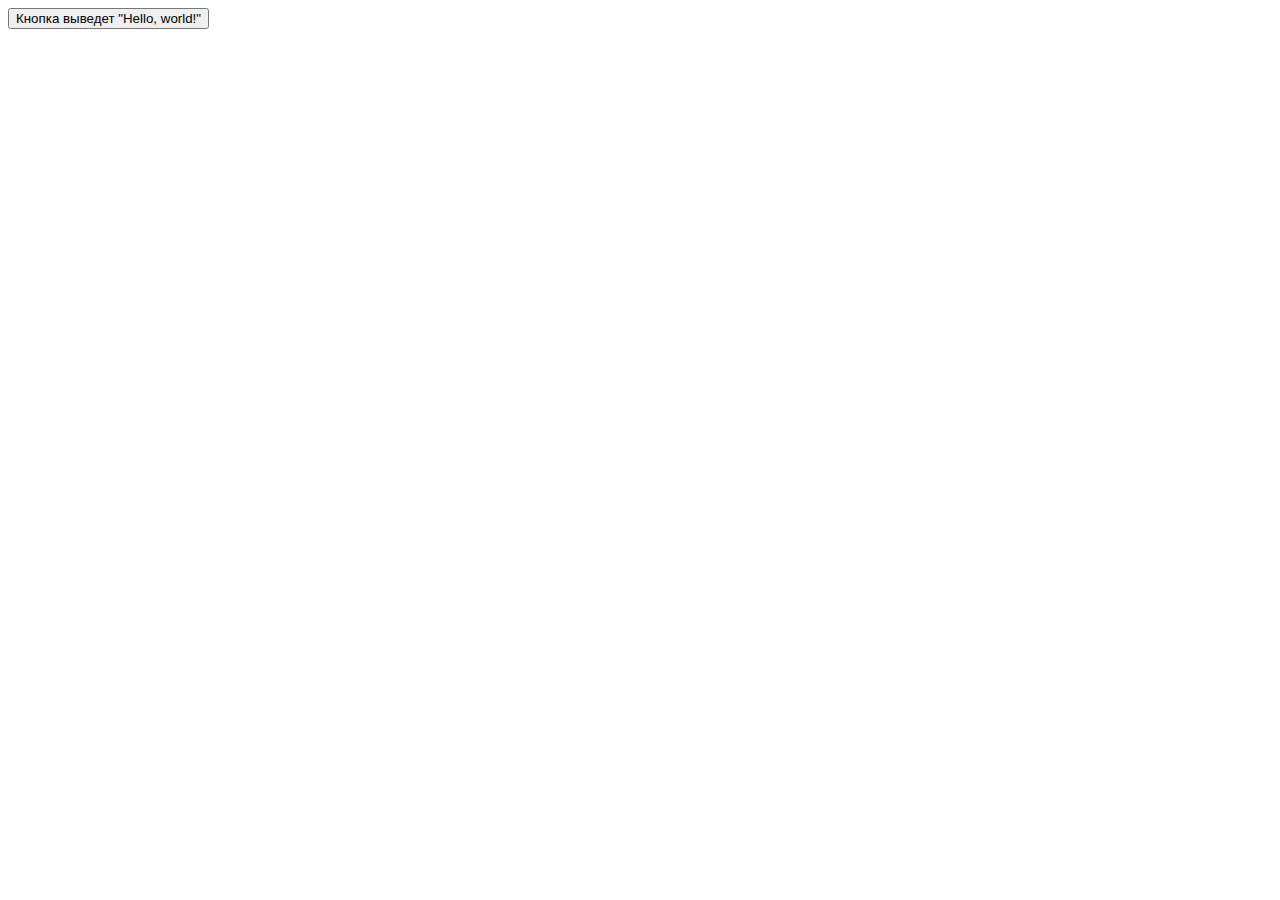
<file: 1-click_on_button_simple/index.html>
<!doctype html>
<html lang="en">
<head>
    <meta charset="UTF-8">
    <meta name="viewport"
          content="width=device-width, user-scalable=no, initial-scale=1.0, maximum-scale=1.0, minimum-scale=1.0">
    <meta http-equiv="X-UA-Compatible" content="ie=edge">
    <title>Простое нажатие на кнопку</title>
</head>
<body>
    <button onclick="clickButton();">Кнопка выведет "Hello, world!"</button>
    <script src="script.js"></script>
</body>
</html>
</file>
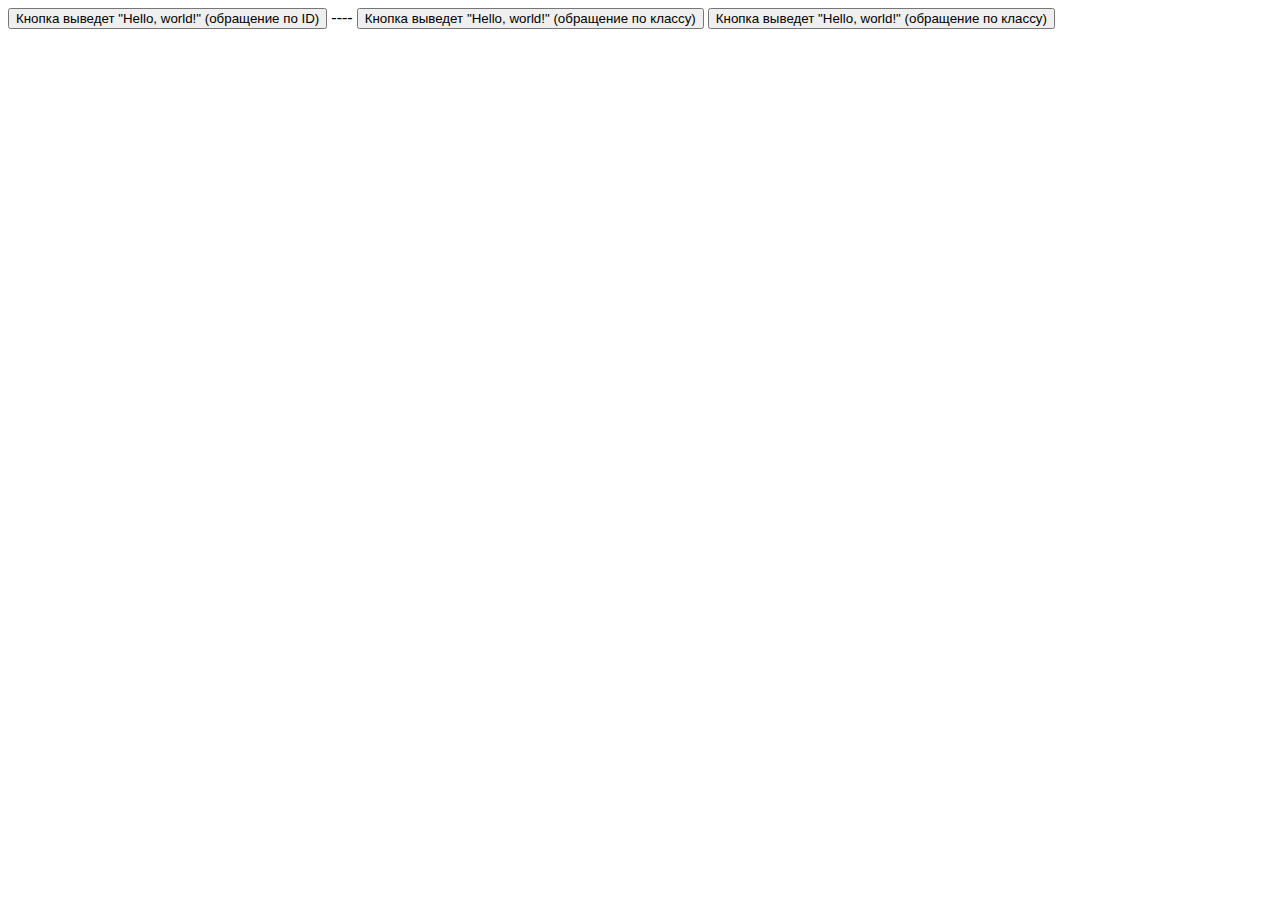
<file: 2-click_on_button_advenced/index.html>
<!doctype html>
<html lang="en">
<head>
    <meta charset="UTF-8">
    <meta name="viewport"
          content="width=device-width, user-scalable=no, initial-scale=1.0, maximum-scale=1.0, minimum-scale=1.0">
    <meta http-equiv="X-UA-Compatible" content="ie=edge">
    <title>Нажатие на кнопку (назначение функции через JS)</title>
</head>
<body>
    <button id="button_id">Кнопка выведет "Hello, world!" (обращение по ID)</button>
    ----
    <button class="button_class">Кнопка выведет "Hello, world!" (обращение по классу)</button>
    <button class="button_class">Кнопка выведет "Hello, world!" (обращение по классу)</button>

    <script src="script.js"></script>
</body>
</html>
</file>
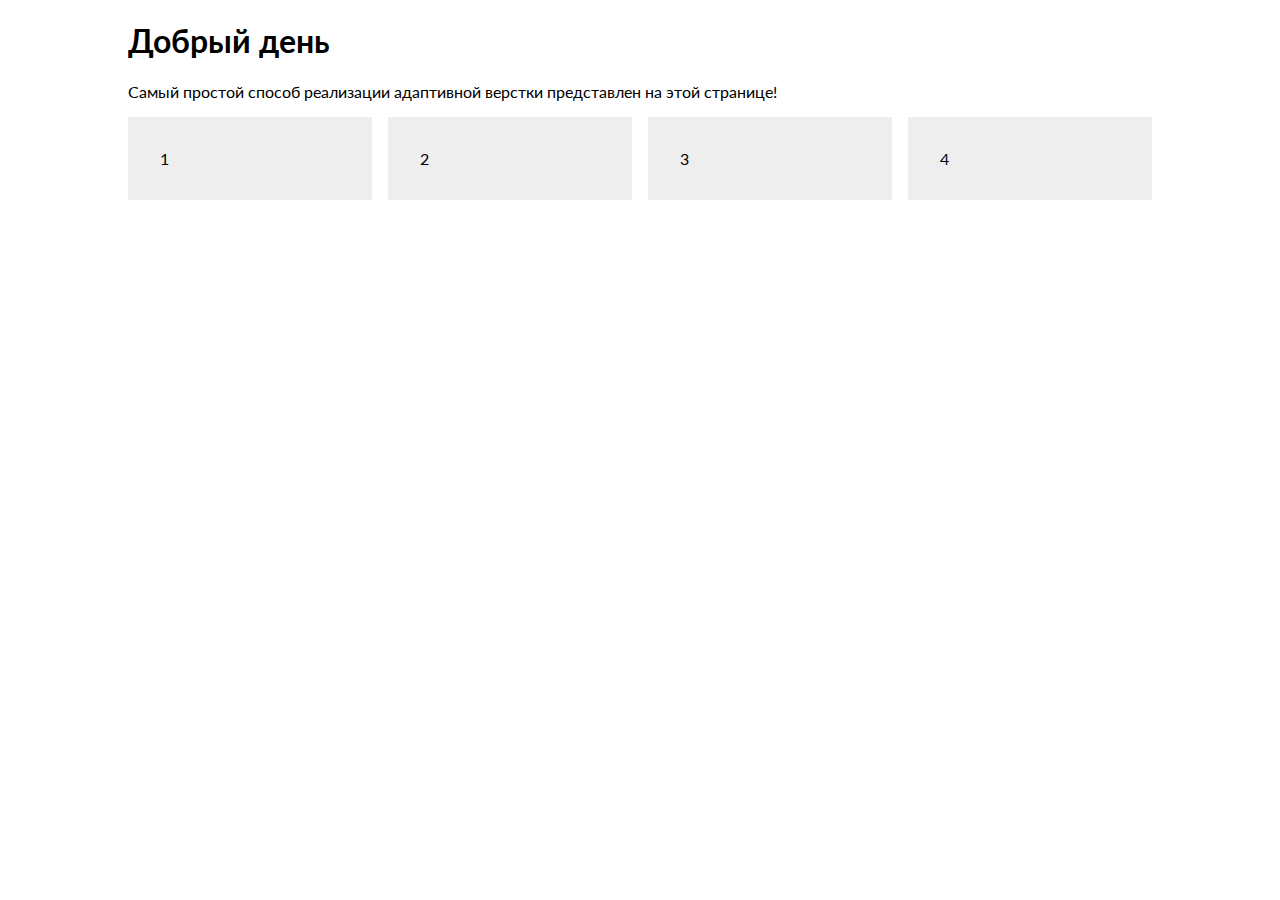
<file: 5-simple-adaptive/index.html>
<!DOCTYPE html>
<html lang="en">

<head>
    <meta charset="UTF-8">
    <meta http-equiv="X-UA-Compatible" content="IE=edge">
    <meta name="viewport" content="width=device-width, initial-scale=1.0">
    <title>Simple Adaptive</title>

    <!-- Link fonts -->
    <link rel="preconnect" href="https://fonts.googleapis.com">
    <link rel="preconnect" href="https://fonts.gstatic.com" crossorigin>
    <link href="https://fonts.googleapis.com/css2?family=Lato:wght@300;400;700;900&display=swap" rel="stylesheet">

    <!-- Link styles -->
    <link rel="stylesheet" href="css/main.css">
    <link rel="stylesheet" href="css/adaptive.css">
</head>

<body>
    <div class="container">
        <div class="row">
            <div class="col">
                <h1>Добрый день</h1>
                <p>Самый простой способ реализации адаптивной верстки представлен на этой странице!</p>
            </div>
        </div>

        <div class="row">
            <div class="col card">
                1
            </div>

            <div class="col card">
                2
            </div>

            <div class="col card">
                3
            </div>

            <div class="col card">
                4
            </div>
        </div>
    </div>
</body>

</html>
</file>
<file: 5-simple-adaptive/css/main.css>
/* 
 * Задаем базовые стили для элементов body
 * (нас интересуют в первую очередь шрифты)
 */
body {
    margin: 0;
    font-family: 'Lato', system-ui, -apple-system, BlinkMacSystemFont, 'Segoe UI', Roboto, Oxygen, Ubuntu, Cantarell, 'Open Sans', 'Helvetica Neue', sans-serif;
}

/* 
 * Простой класс, выравнивающий контент по центру
 * (аналогичный bootstrap-классу)
 */
.container {
    margin: 0 auto;
    padding: 0 16px;
    max-width: 1024px;
}

/* 
 * Простой класс, делящий контент на "строки"
 * (аналогичный bootstrap-классу)
 */
.row {
    display: flex;
    align-items: flex-start;

    /* Отступ между колонками будет 16px */
    grid-gap: 16px;

}

/* 
 * Простой класс, делящий контент строки на "колонки" (их предполагается, до 4-х в одной строчке)
 * (аналогичный bootstrap-классу)
 */
.row .col {
    width: 100%;
    min-width: 20%;
}

/* 
 * Вспомогательный класс для реализации "карточек"
 * (аналогичный bootstrap-классу)
 */
.card {
    padding: 32px;
    background-color: #eee;

    box-sizing: border-box;
}
</file>
<file: 5-simple-adaptive/css/adaptive.css>
/* 
 * Для реализации адаптивного интерфейса нам необходимо использовать media-запросы
 * Ниже приведен пример такого запроса!
 *
 * По-факту, в файле main.css необходимо описать стили для ПК (больших экранов),
 * а тут описывать смену этого поведения для планшетов и смартфонов.
 *
 * Классификация:
 * - для планшетов: max-width: 920px;
 * - для смартфонов: max-width: 512px.
 *
 * Для каждого из описанных классификаций необходимо только подставлять значения,
 * однако в данном случае это напрямую зависит от того, какой по размеру у меня .container (main.css)
 */
@media screen and (max-width: 1024px) {

    /* 
     * В данном случае, нам необходимо 
     * переставить элементы строки друг под другом
     */
    .row {
        flex-direction: column;
    }
}
</file>
